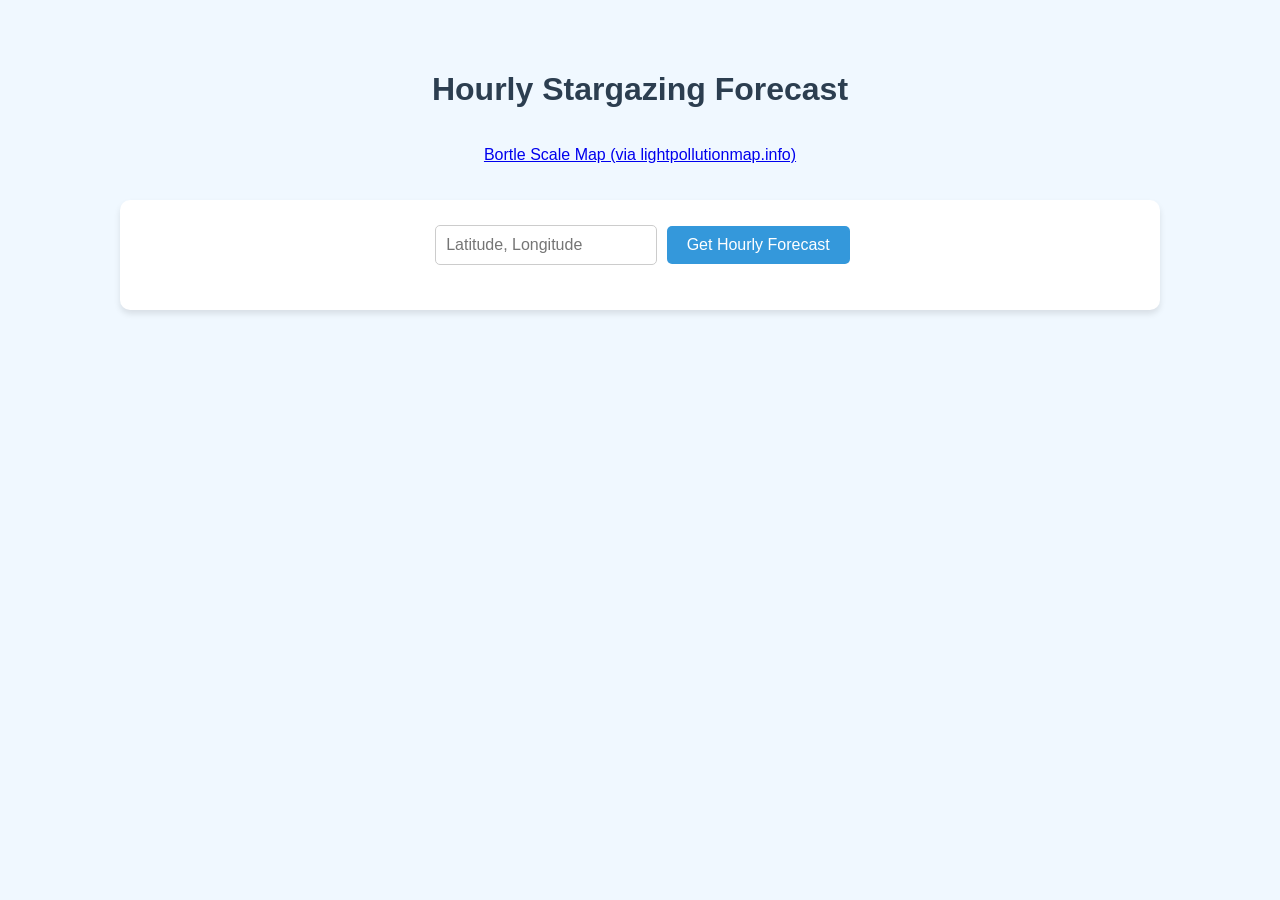
<file: index.html>
<!DOCTYPE html>
<html lang="en">

<head>
    <meta charset="UTF-8">
    <meta name="viewport" content="width=device-width, initial-scale=1.0">
    <title>Hourly Weather Forecast with Moon Phase</title>
    <link rel="stylesheet" href="styles.css">
</head>

<body>

    <h1>Hourly Stargazing Forecast</h1>
    <p><a href ="https://www.lightpollutionmap.info/">Bortle Scale Map (via lightpollutionmap.info)</a></p>

    <div class="container">
        <div class="input-container">
            <input type="text" id="coordinates" placeholder="Latitude, Longitude" />
            <button onclick="main()">Get Hourly Forecast</button>
        </div>

        <div id="forecast-container"></div>
    </div>
    <script src="script2.js"></script>
</body>

</html>
</file>
<file: styles.css>
:root {
    --primary-color: #3498db; /* Blue */
    --secondary-color: #f0f8ff; /* Green */
    --border-color: #ddd; /* Red */
    --background-color: #fff; 
    --text-color: #2c3e50; 

}

body {
    font-family: Arial, sans-serif;
    background-color: var(--secondary-color);
    color: #333;
    margin: 0;
    padding: 0;
    display: flex;
    flex-direction: column;
    align-items: center;
    padding-top: 50px;
}

h1 {
    color: var(--text-color);
}

.container {
    width: 80%;
    max-width: 1000px;
    background-color: var(--background-color);
    padding: 20px;
    border-radius: 10px;
    box-shadow: 0 4px 6px rgba(0, 0, 0, 0.1);
    margin-top: 20px;
}

.input-container {
    margin-bottom: 20px;
    text-align: center;
}

input {
    padding: 10px;
    margin: 5px;
    border-radius: 5px;
    border: 1px solid #ccc;
    font-size: 16px;
}

button {
    padding: 10px 20px;
    background-color: var(--primary-color);
    color: white;
    border: none;
    border-radius: 5px;
    cursor: pointer;
    font-size: 16px;
}

button:hover {
    background-color: #2980b9;
}

table {
    width: 100%;
    margin-top: 20px;
    border-collapse: collapse;
}

th,
td {
    padding: 10px;
    text-align: center;
}

th {
    background-color: var(--primary-color);
    color: white;
}

.day {
    background-color: #ecf0f1;
}

.day:nth-child(even) {
    background-color: #f0f0f0;
}

.sunrise-sunset-row {
    background-color: #f4f6f7;
    font-weight: bold;
}

.title-row {
    background-color: #ddd;
    font-weight: bold;
}
</file>
